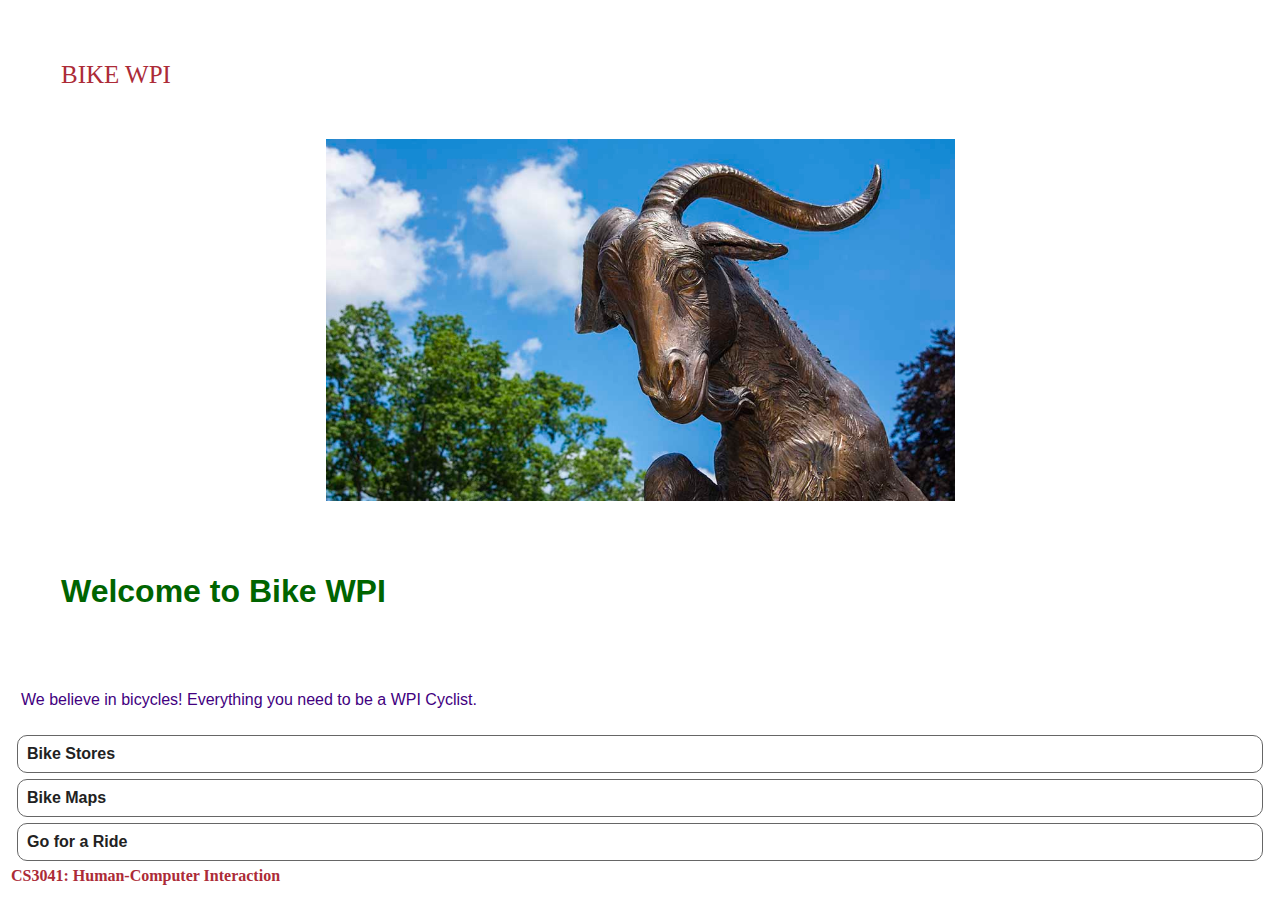
<file: index.html>
<!DOCTYPE html>

<html>
<head>
    <link rel="stylesheet" type="text/css" href="style.css"/>
    <meta name="viewport" content="width=device-width, user-scalable=no" />
    <title> BIKE WPI </title>
</head>

<body>
    <!-- HTML5 article tag for content -->
    <div id="content">
   
    <header>BIKE WPI</header>

   <!-- WPI image -->
   <img id="WPI" src="gompei.jpg" width="320" />

   <!-- H1 means 1st level heading -->
   <h1>Welcome to Bike WPI</h1>
    
   <!-- P stands for paragraph -->
   <p>We believe in bicycles! Everything you need to be a WPI Cyclist.</p>
   
   <!-- Navigation buttons -->
   <nav id="main_nav">
      <ul>
         <!-- LI stands for list item -->
         <li><a href="stores.html">Bike Stores </a></li>
         <li><a href="maps.html">Bike Maps </a></li>
         <li><a href="ride.html">Go for a Ride</a></li>
      </ul>
   </nav>

   <footer>CS3041: Human-Computer Interaction </footer>
    </div>
</body>
</html>
</file>
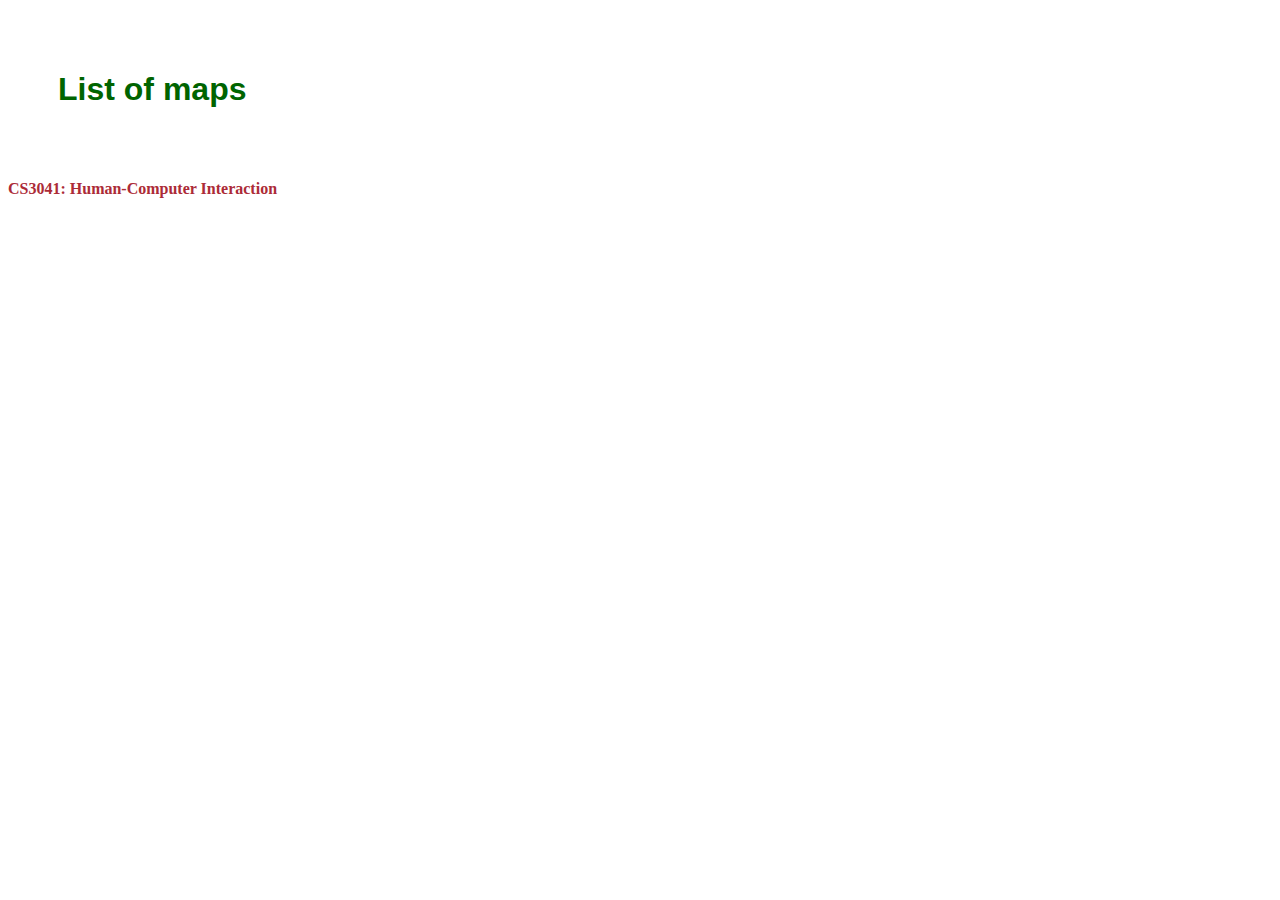
<file: maps.html>
<!DOCTYPE html>

<html>
<head>
    <link rel="stylesheet" type="text/css" href="style.css"/>
    <meta name="viewport" content="width=device-width, user-scalable=no" />
    <title> BIKE WPI </title>
</head>
<body>
    <h1>List of maps</h1>
</body>
<footer>CS3041: Human-Computer Interaction </footer>
</file>
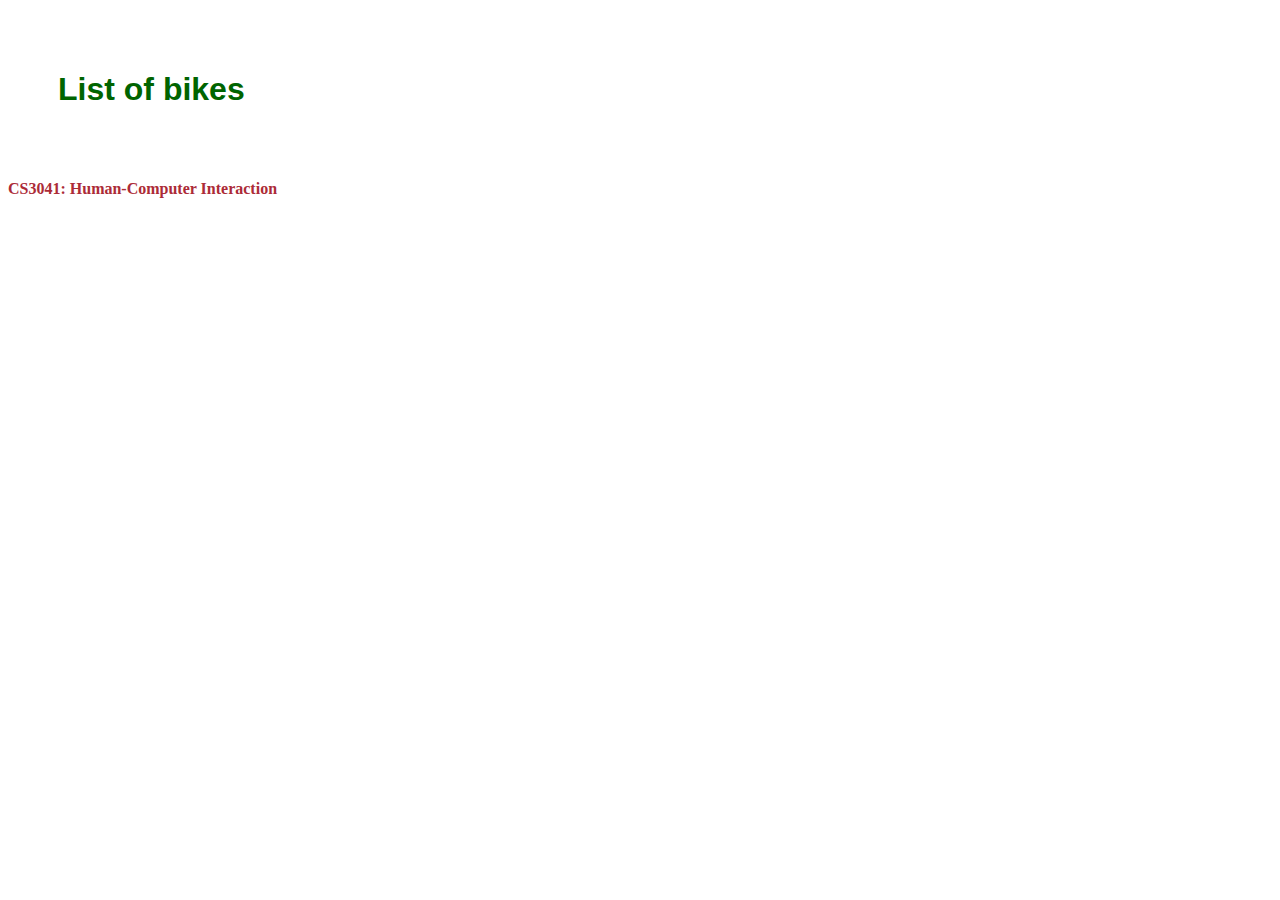
<file: ride.html>
<!DOCTYPE html>

<html>
<head>
    <link rel="stylesheet" type="text/css" href="style.css"/>
    <meta name="viewport" content="width=device-width, user-scalable=no" />
    <title> BIKE WPI </title>
</head>
<body>
   <h1>List of bikes</h1>
</body>
<footer>CS3041: Human-Computer Interaction </footer>
</file>
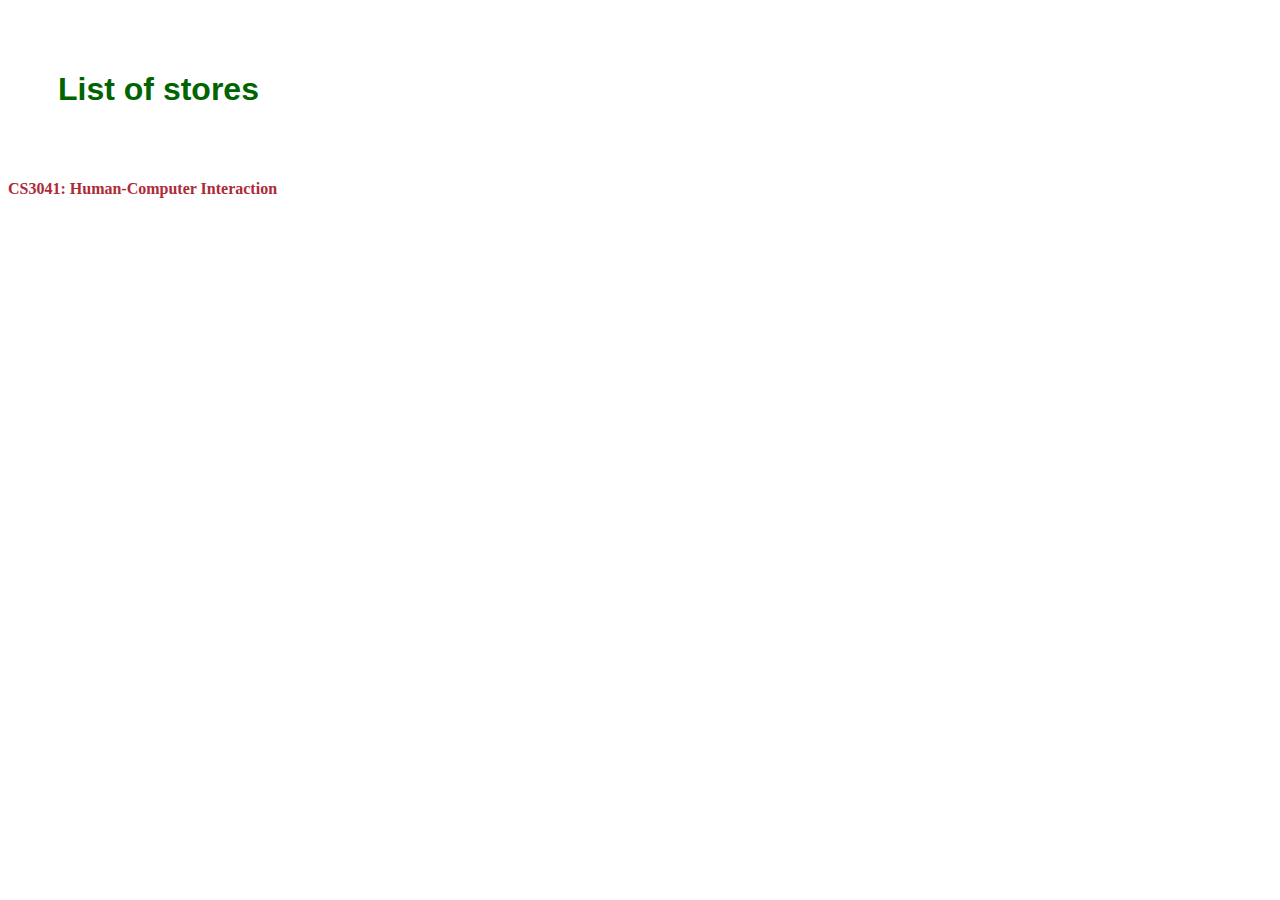
<file: stores.html>
<!DOCTYPE html>

<html>
<head>
    <link rel="stylesheet" type="text/css" href="style.css"/>
    <meta name="viewport" content="width=device-width, user-scalable=no" />
    <title> BIKE WPI </title>
</head>
<body>
    <h1>List of stores</h1>
</body>
<footer>CS3041: Human-Computer Interaction </footer>
</file>
<file: style.css>
p {
    padding:10px;
}
header {
    font-family: Futura, Trebuchet MS;
    font-weight: bold condensed;
    color: #AC2B37; 
    font-size: 25px;
    padding:50px;
  }
body {
    font-family:Verdana, Geneva, Tahoma, sans-serif;
    font-weight:normal;
    color: rgb(66, 0, 128);
    font-size:medium;

}
#content {
    padding:3px;
}
h1 {
    font-family:'Lucida Sans', 'Lucida Sans Regular', 'Lucida Grande', 'Lucida Sans Unicode', Geneva, Verdana, sans-serif;
    font-weight:bolder;
    color:darkgreen;
    font: size 36px;
    padding:50px;
}
footer {
    font-family:fantasy;
    font-weight:900;
    color: #AC2B37;
    font:xx-large;
}
#WPI{
    /*center the image*/
    display: block; 
    width: 50%;
    margin-left: auto;
    margin-right: auto;}
#main_nav ul { padding: 0; margin: 0; }

#main_nav li  {
  list-style-type: none; /* remove bullet points */ 
}

#main_nav li a {
    display: block;
    text-decoration: none; /* remove underline */
    border-radius: 10px;  /* rounded corners */
    margin: 6px;
    padding: 9px;
    color: #222;
    font-weight: bold;
 
    /* nice gradient shade on the buttons */
    background-image: linear-gradient(to bottom, rgba(255,255,255,0), rgba(255,255,255,1));
 
    border: 1px solid #666; /* dark outline */
 }

 nav li:active {
    background-color: #ccc;
    background-image: none;
    box-shadow: inset 0 3px 3px rgba(0, 0, 0, .2);
  }
</file>
